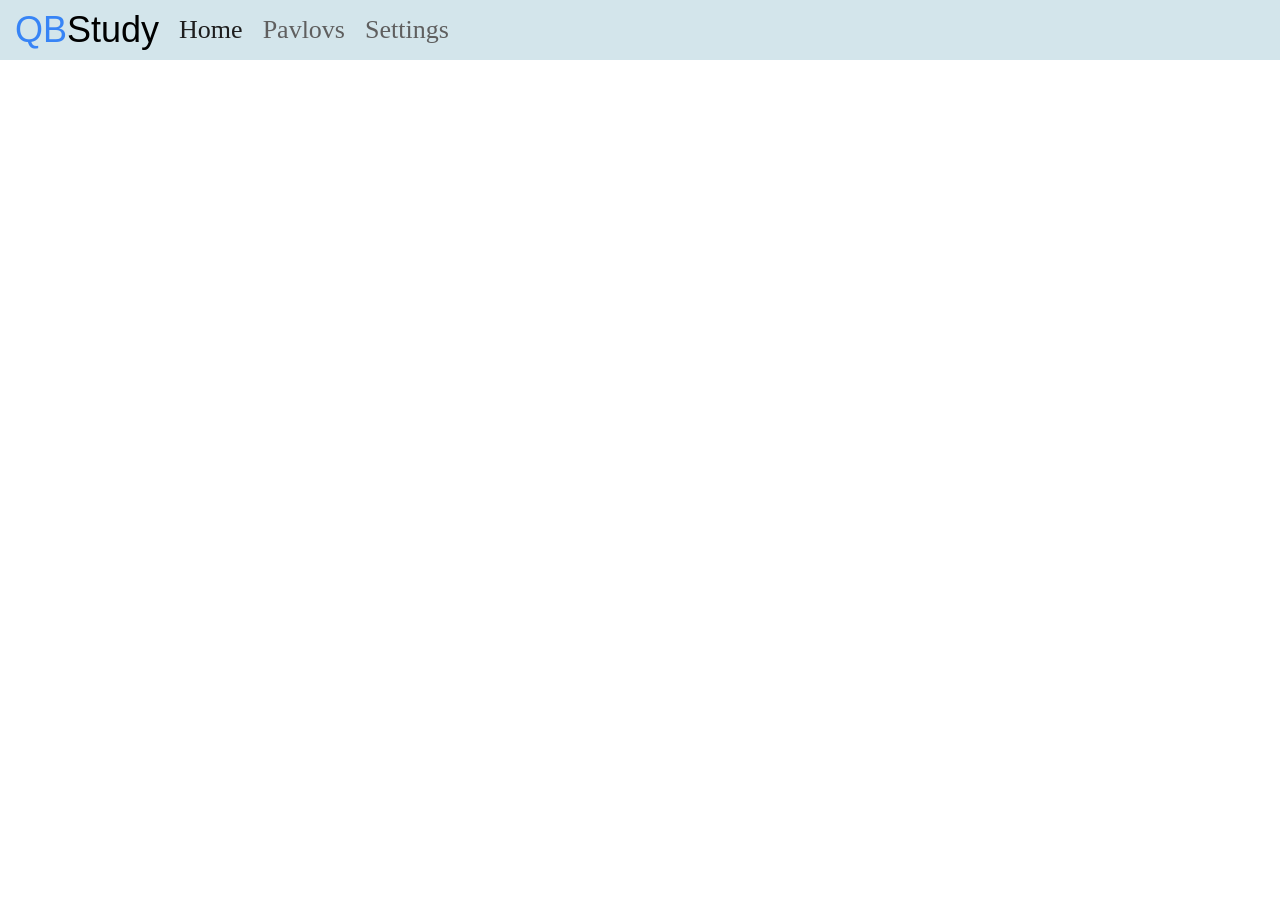
<file: index.html>
<html>

    <head>
        <link rel="stylesheet" href="index.css">
        <title>QBStudy - Home</title>
    </head>

    <body>
        <div class ="center-bar">
            <div class="center-title">
                <a class="qb" href="index.html">QB</a><a class="study" href="index.html">Study</a>
            </div>
            <a class="nav-element" href="index.html" style="color: rgb(29, 29, 29);">Home</a>
            <a class="nav-element" href="pavlovs.html">Pavlovs</a>
            <a class="nav-element" href="settings.html">Settings</a>
        </div>
    </body>

</html>
</file>
<file: index.css>
html, body {
    margin: 0;
    padding: 0;
    font-family: Arial, Helvetica, sans-serif;
}

.center-bar {
    background-color: rgb(211, 229, 235);
    width: 100%;
    height: 60px;
    display: flex;
    align-items: center;
    justify-content: start; 
}

.nav-element {
    padding-top: 0px;
    padding-left: 20px;
    text-decoration: none;
    font-size: 26px;
    color: rgb(95, 95, 95); 
    font-family: Cambria, Cochin, Georgia, Times, 'Times New Roman', serif;
}

.qb {
    text-decoration: none;
    color: rgb(55, 132, 246);
}

.study {
    text-decoration: none;
    color: black
}

.center-title {
    font-size: 36px;
    padding-left: 15px;
}
</file>
